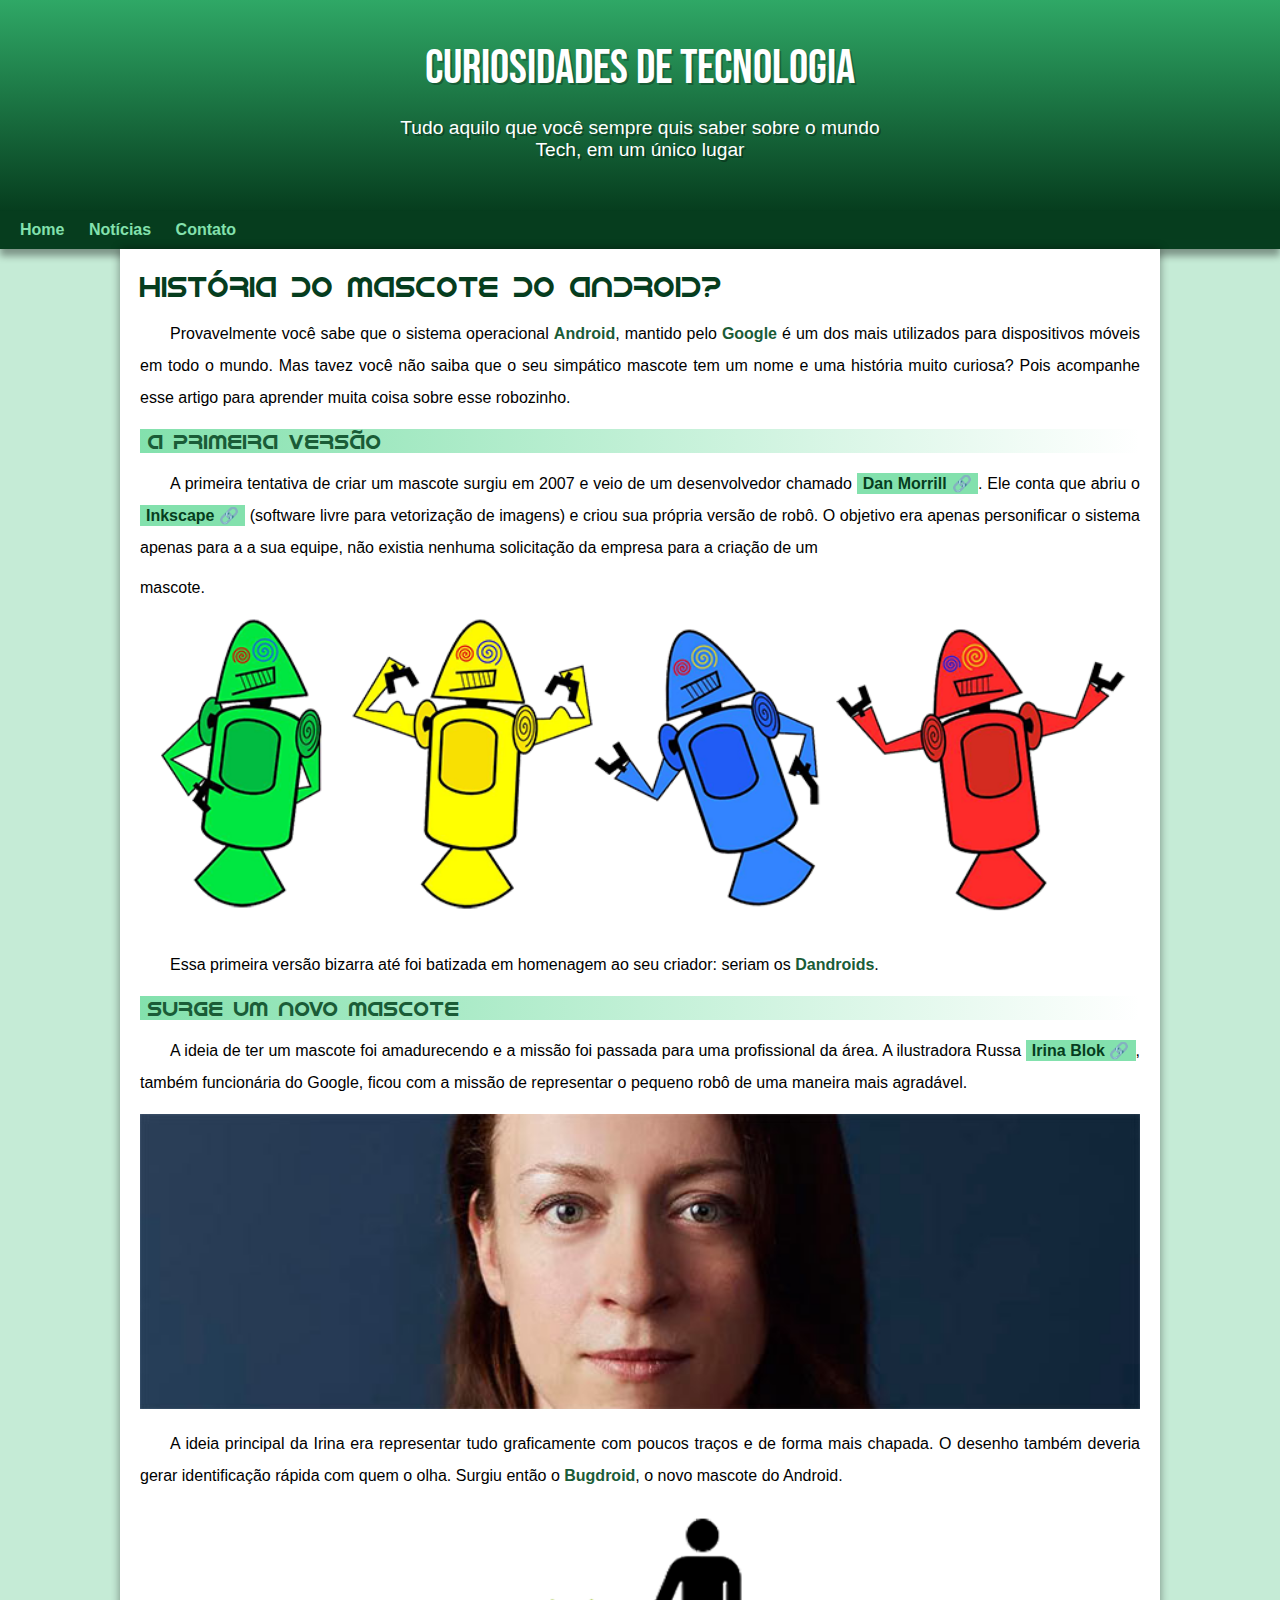
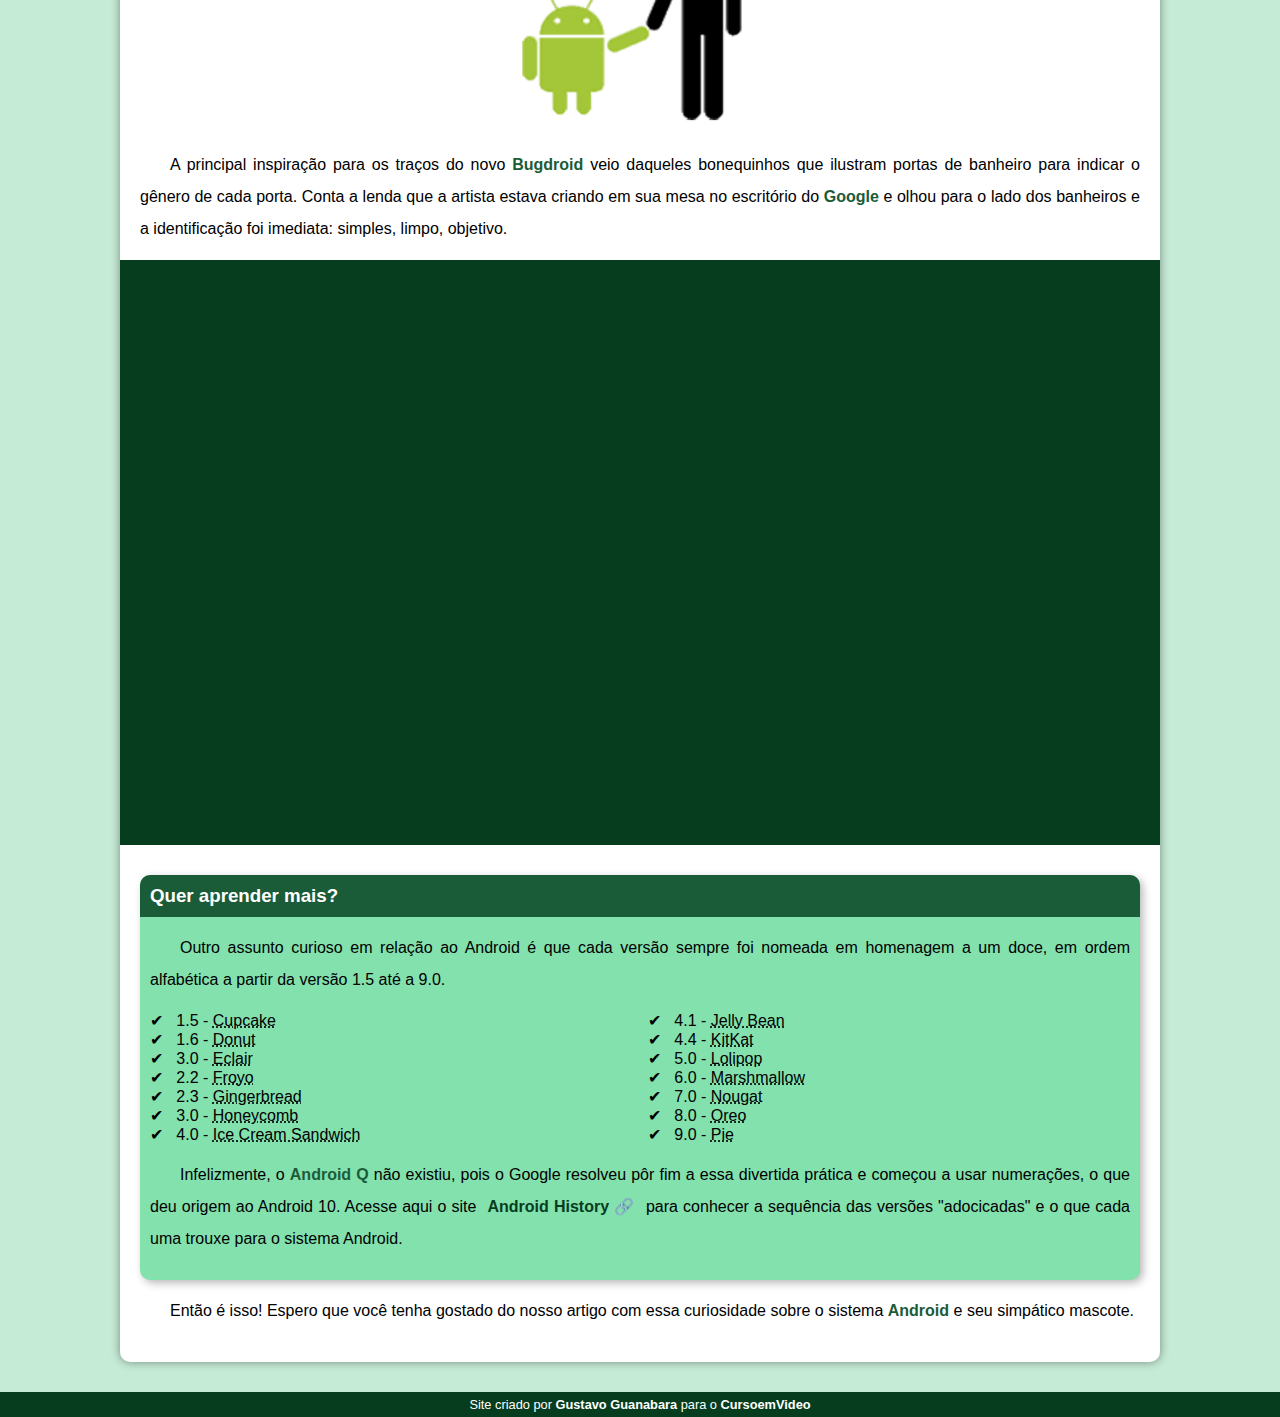
<file: index.html>
<!DOCTYPE html>
<html lang="pt-br">
<head>
    <meta charset="UTF-8">
    <meta name="viewport" content="width=device-width, initial-scale=1.0">
    <title>Como surgiu o mascote do android?</title>
    <link rel="shortcut icon" href="imagens/favicon.ico" type="image/x-icon">
    <link rel="stylesheet" href="estilo/style.css">
</head>
<body>
    <header>
        <h1>Curiosidades de Tecnologia</h1>
        <p>Tudo aquilo que você sempre quis saber sobre o mundo Tech, em um único lugar</p>
    </header>
    <nav>
        <a href="#">Home</a>
        <a href="#">Notícias</a>
        <a href="#">Contato</a>
    </nav>
    <main>
        <article>
            <h1>História do Mascote do android?</h1>

            <p>Provavelmente você sabe que o sistema operacional <strong>Android</strong>, mantido pelo <strong>Google</strong> é um dos mais utilizados para dispositivos móveis em todo o mundo. Mas tavez você não saiba que o seu simpático mascote tem um nome e uma história muito curiosa? Pois acompanhe esse artigo para aprender muita coisa sobre esse robozinho.</p>

            <h2>A primeira versão</h2>

            <p>A primeira tentativa de criar um mascote surgiu em 2007 e veio de um desenvolvedor chamado <a href="https://androidcommunity.com/dan-morrill-shows-us-the-android-mascot-that-almost-was-20130103/" target="_blank" class="externo">Dan Morrill</a>. Ele conta que abriu o <a href="https://inkscape.org/" target="_blank" class="externo">Inkscape</a> (software livre para vetorização de imagens) e criou sua própria versão de robô. O objetivo era apenas personificar o sistema apenas para a a sua equipe, não existia nenhuma solicitação da empresa para a criação de um </p>mascote.

            <picture>
                <source media="(max-width:670px)" srcset="imagens/dan-droids-pq.png">
                <img src="imagens/dan-droids.png" alt="Primeiro mascote do Android">
            </picture>

            <p>Essa primeira versão bizarra até foi batizada em homenagem ao seu criador: seriam os <strong>Dandroids</strong>.</p>

            <h2>Surge um novo mascote</h2>

            <p>A ideia de ter um mascote foi amadurecendo e a missão foi passada para uma profissional da área. A ilustradora Russa <a href="https://www.irinablok.com/android" target="_blank" class="externo">Irina Blok</a>, também funcionária do Google, ficou com a missão de representar o pequeno robô de uma maneira mais agradável.</p>

            <picture>
                <source media="(max-width:670px)" srcset="imagens/irina-blok-pq.jpg">
                <img src="imagens/irina-blok.jpg" alt="Irina Brok, criadora do Bugdroid">
            </picture>

            <p>A ideia principal da Irina era representar tudo graficamente com poucos traços e de forma mais chapada. O desenho também deveria gerar identificação rápida com quem o olha. Surgiu então o <strong>Bugdroid</strong>, o novo mascote do Android.</p>

            <img src="imagens/bugdroid.png" class="pequena" lt="Bugdroid">

            <p>A principal inspiração para os traços do novo <strong>Bugdroid </strong>veio daqueles bonequinhos que ilustram portas de banheiro para indicar o gênero de cada porta. Conta a lenda que a artista estava criando em sua mesa no escritório do <strong>Google</strong> e olhou para o lado dos banheiros e a identificação foi imediata: simples, limpo, objetivo.</p>

            <div class="video">
                <iframe width="560" height="315" src="https://www.youtube.com/embed/l2UDgpLz20M?si=D4oh_-O9vrigmpEQ" title="YouTube video player" frameborder="0" allow="accelerometer; autoplay; clipboard-write; encrypted-media; gyroscope; picture-in-picture; web-share" referrerpolicy="strict-origin-when-cross-origin" allowfullscreen></iframe>
            </div>
            
            <aside>
                <h3>Quer aprender mais?</h3>
                <p>
    
                    Outro assunto curioso em relação ao Android é que cada versão sempre foi nomeada em homenagem a um doce, em ordem alfabética a partir da versão 1.5 até a 9.0.
                </p>
                <ul>
                    <li>
                        1.5 - <abbr title="Bolo de copo">Cupcake</abbr>
                    </li>
                    <li>
                        1.6 - <abbr title="Rosquinha">Donut</abbr>
                    </li>
                    <li>
                        3.0 - <abbr title="Bomba">Eclair</abbr>
                    </li>
                    <li>
                        2.2 - <abbr title="Iogurte Congelado">Froyo</abbr>
                    </li>
                    <li>
                        2.3 - <abbr title="Biscoito de Gengibre">Gingerbread</abbr>
                    </li>
                    <li>
                        3.0 - <abbr title="Favo de Mel">Honeycomb</abbr>
                    </li>
                    <li>
                        4.0 - <abbr title="Sanduíche de Sorvete">Ice Cream Sandwich</abbr>
                    </li>
                    <li>
                        4.1 - <abbr title="Jujuba">Jelly Bean</abbr>
                    </li>
                    <li>
                        4.4 - <abbr title="KitKat">KitKat</abbr>
                    </li>
                    <li>
                        5.0 - <abbr title="Pirulito">Lolipop</abbr>
                    </li>
                    <li>
                        6.0 - <abbr title="Marshmallow">Marshmallow</abbr>
                    </li>
                    <li>
                        7.0 - <abbr title="Torrone">Nougat</abbr>
                    </li>
                    <li>
                        8.0 - <abbr title="Oreo">Oreo</abbr>
                    </li>
                    <li>
                        9.0 - <abbr title="Torta">Pie</abbr>
                    </li>
                </ul>
                <p>
                    Infelizmente, o <strong>Android Q</strong> não existiu, pois o Google resolveu pôr fim a essa divertida prática e começou a usar numerações, o que deu origem ao Android 10.
                    Acesse aqui o site <a href="https://www.android.com/intl/en_/history/#/donut" target="_blank" class="externo">Android History</a> para conhecer a sequência das versões "adocicadas" e o que cada uma trouxe para o sistema Android.
                </p>
            </aside>

            <p>Então é isso! Espero que você tenha gostado do nosso artigo com essa curiosidade sobre o sistema <strong>Android</strong> e seu simpático mascote.</p>
        </article>
    </main>
     <footer>
        <p>Site criado por <a href="https://gustavoguanabara.github.io/" target="_blank">Gustavo Guanabara</a> para o <a href="https://www.youtube.com/c/CursoemV%C3%ADdeo" target="_blank">CursoemVideo</a></p>
     </footer>
</body>
</html>
</file>
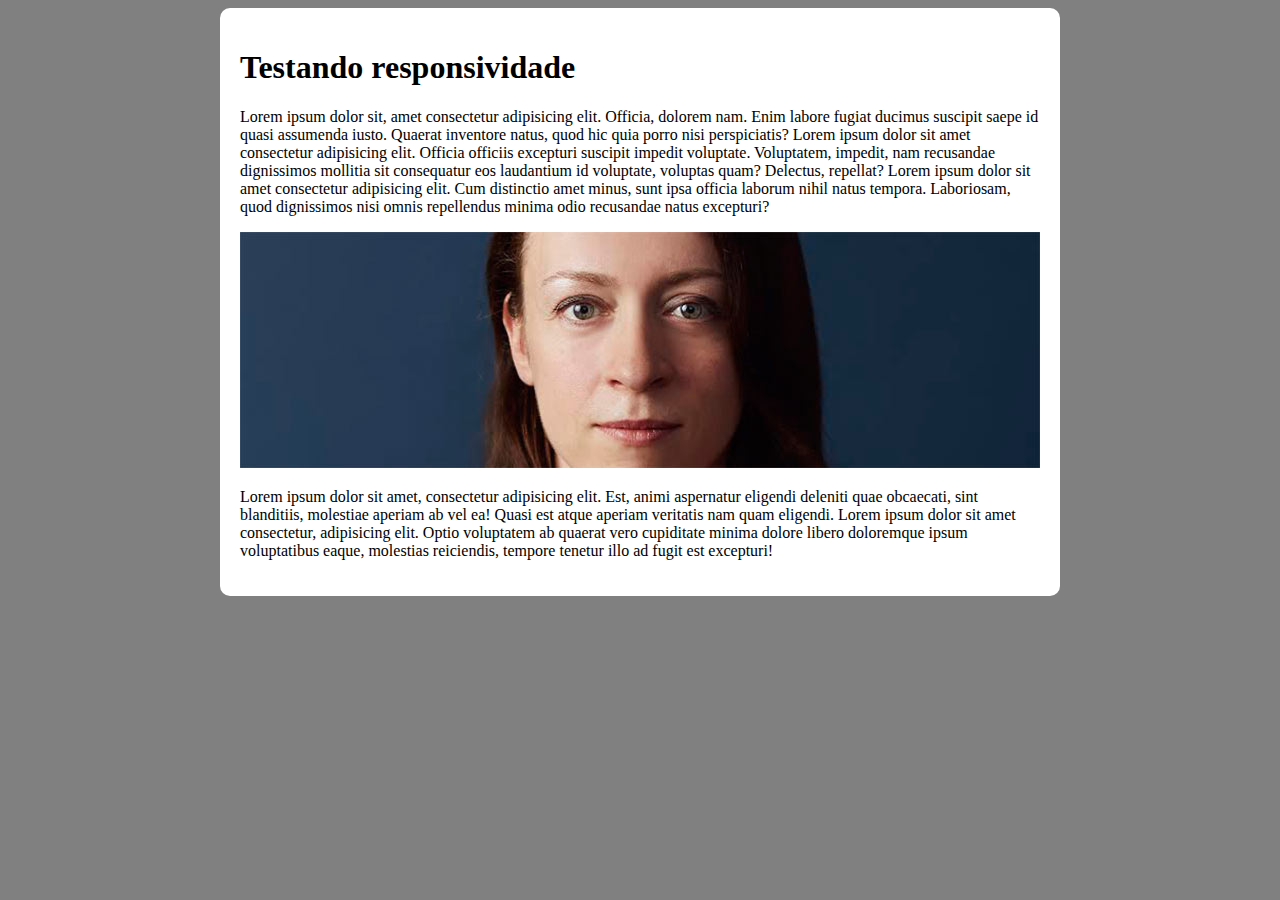
<file: responsivo.html>
<!DOCTYPE html>
<html lang="pt-br">
<head>
    <meta charset="UTF-8">
    <meta name="viewport" content="width=device-width, initial-scale=1.0">
    <title>Teste de responsividade</title>
    <style>
        body{
            background-color: gray;
        }

        main{
            background-color: white;
            padding: 20px;
            border-radius: 10px;
            min-width: 280px;/*o min e o max width estão deixando o texto responsivo */
            max-width: 800px;
            margin: auto;
        }
        img{
            width: 100%;/*o width dentro da tag img esta deixando a imagem responsiva -1° forma de deixar a img responsiva*/
        }
    </style>
</head>
<body>
    <main>
        <h1>Testando responsividade</h1>
        <p>Lorem ipsum dolor sit, amet consectetur adipisicing elit. Officia, dolorem nam. Enim labore fugiat ducimus suscipit saepe id quasi assumenda iusto. Quaerat inventore natus, quod hic quia porro nisi perspiciatis? Lorem ipsum dolor sit amet consectetur adipisicing elit. Officia officiis excepturi suscipit impedit voluptate. Voluptatem, impedit, nam recusandae dignissimos mollitia sit consequatur eos laudantium id voluptate, voluptas quam? Delectus, repellat? Lorem ipsum dolor sit amet consectetur adipisicing elit. Cum distinctio amet minus, sunt ipsa officia laborum nihil natus tempora. Laboriosam, quod dignissimos nisi omnis repellendus minima odio recusandae natus excepturi?</p>
        <!--2° forma de deixar a img responsiva: envelopar a tag img com a tag picture, depois colocar a tag source media, dentro colocar max-width e o valor que queremos que a imagem quebre(mude de tamanho), dentro de srcset colocar o caminho da pasta da imagem CTRL E ESPAÇO NÃO FUNCIONA TEMOS QUE ESCREVER O CAMINHO.-->
        <picture>
            <source media="(max-width:600px)" srcset="imagens/irina-blok-pq.jpg">
            <img src="imagens/irina-blok.jpg" alt="">
        </picture>
        <p>Lorem ipsum dolor sit amet, consectetur adipisicing elit. Est, animi aspernatur eligendi deleniti quae obcaecati, sint blanditiis, molestiae aperiam ab vel ea! Quasi est atque aperiam veritatis nam quam eligendi. Lorem ipsum dolor sit amet consectetur, adipisicing elit. Optio voluptatem ab quaerat vero cupiditate minima dolore libero doloremque ipsum voluptatibus eaque, molestias reiciendis, tempore tenetur illo ad fugit est excepturi!</p>
    </main>
</body>
</html>
</file>
<file: estilo/style.css>
@charset "UTF-8";

@import url('https://fonts.googleapis.com/css2?family=Bebas+Neue&family=Poppins:ital,wght@0,100;0,200;0,300;0,400;0,500;0,600;0,700;0,800;0,900;1,100;1,200;1,300;1,400;1,500;1,600;1,700;1,800;1,900&display=swap');

@font-face{
    font-family: 'Android';
    src: url('../fontes/idroid.otf') format('opentype');
    font-weight: normal;
}

body{
    background-color: #c5ebd6;
}

:root{
    --cor0:#c5ebd6;
    --cor1:#83e1ad;
    --cor3:#2fa866;
    --cor4:#1a5c37;
    --cor5:#063d1e;

    --fonte-padrao: Arial, Verdana, Helvetica, sans-serif;
    --fonte-destaque: "Bebas Neue", sans-serif;
    --fonte-android:'Android',sans-serif;
}

*{/*CONFIGURAÇÃO GLOBAL: Configura todos os elementos do html*/
    margin: 0px;
    padding: 0px;
}

body{
    background-color: var(--cor0);
    font-family: var(--fonte-padrao);
}

/*Todo link da classe external depois dele vamos colocar o conteúdo de content*/
a.externo::after{
    content: '\00A0\1F517';/* <--conteudo de content (corrente dos links)*/
}

header{
    background-image: linear-gradient(to bottom,var(--cor3),var(--cor5));
    min-height: 150px;
    text-align: center;
    padding-top: 40px;
}

header > h1 {
    color: white ;
    font-family: var(--fonte-destaque);
    font-size: 3em;
    font-weight: normal;
    margin-bottom: 20px;
    text-shadow: 2px 2px 0px rgba(0,0,0,0.267);
}

header > p{
    color: white;
    font-size: 1.2em;
    color: white;
    max-width: 500px;
    padding-right: 10px;
    padding-left: 10px;
    margin: auto;
    padding-bottom: 50px;
    text-shadow: 2px 2px 0px rgba(0,0,0,0.315);
}

nav{
    background-color: var(--cor5);
    padding: 10px;
    box-shadow: 0px 7px 7px rgba(0,0,0,0.363);
}
/*colocamos nav > a : Onde a tag  (a) faz referência ao link que esta dentro da tag nav*/
nav > a {
    color: var(--cor1);
    padding: 10px;
    border-radius: 5px;
    text-decoration: none;
    font-weight: bold;
    transition-duration: 0.5s;
}

nav > a:hover{
    background-color: var(--cor3);
    color: var(--cor5);
}
main{
    min-width: 300px;/*O min e max width deixaram o texto conteudo do site responsivo*/
    max-width: 1000px;
    background-color: white;
    margin:auto;
    margin-bottom: 30px;
    padding: 20px;
    box-shadow: 0px 0px 10px rgba(0,0,0,0.418);
    border-bottom-left-radius:10px ;
    border-bottom-right-radius:10px ;
}

main h1{
    color: var(--cor5);
    font-family: var(--fonte-android);
    font-weight: normal;
    font-size: 1.8em;
}

main h2{
    font-family: var(--fonte-android);
    color: var(--cor4);
    font-size: 1.3em;
    font-weight: normal;
    background-image: linear-gradient(to right,var(--cor1),transparent);
    text-indent: 8px;
}

main p{
    margin: 15px 0px;
    text-align: justify;
    text-indent: 30px;
    font-size: 1em;
    line-height: 2em;
}
main strong{
    color: var(--cor4);
    font-weight: bold;
}

main a{
    text-decoration: none;
    font-weight: bold;
    color: var(--cor5);
    background-color: var(--cor1);
    padding: 2px 6px;
}

main a:hover{
    text-decoration: underline;
    color: var(--cor4);
}

main img{
    width: 100%;
}

main img.pequena{
    max-width: 350px;
    display: block;
    margin: auto;
}
div.video{
    background-color: var(--cor5);
    margin: 0px -20px 30px -20px;
    padding: 20px;
    padding-bottom: 56.5%;
    position: relative;
}

div.video > iframe{
    position: absolute;
    top: 5%;
    left: 5%;
    width: 90%;
    height: 90%;
}

aside{
    background-color: var(--cor1);
    padding: 10px;
    border-radius: 10px;
    box-shadow: 3px 3px 8px rgba(0, 0, 0, 0.281);
}

aside > h3{
    background-color: var(--cor4);
    color: white;
    padding: 10px;
    margin: -10px -10px 0px -10px;
    border-radius: 10px 10px 0px 0px;
}

aside > ul{
    list-style-type: '\2714\00A0\00A0';
    list-style-position: inside;
    columns: 2;
}
footer{
    background-color: var(--cor5);
    color: white;
    text-align: center;
    font-size: 0.8em;
    padding: 5px;
}

footer a{
    color: white;
    font-weight: bolder;
    text-decoration: none;
}

footer a:hover{
    text-decoration: underline;
    color: var(--cor1);
}
</file>
